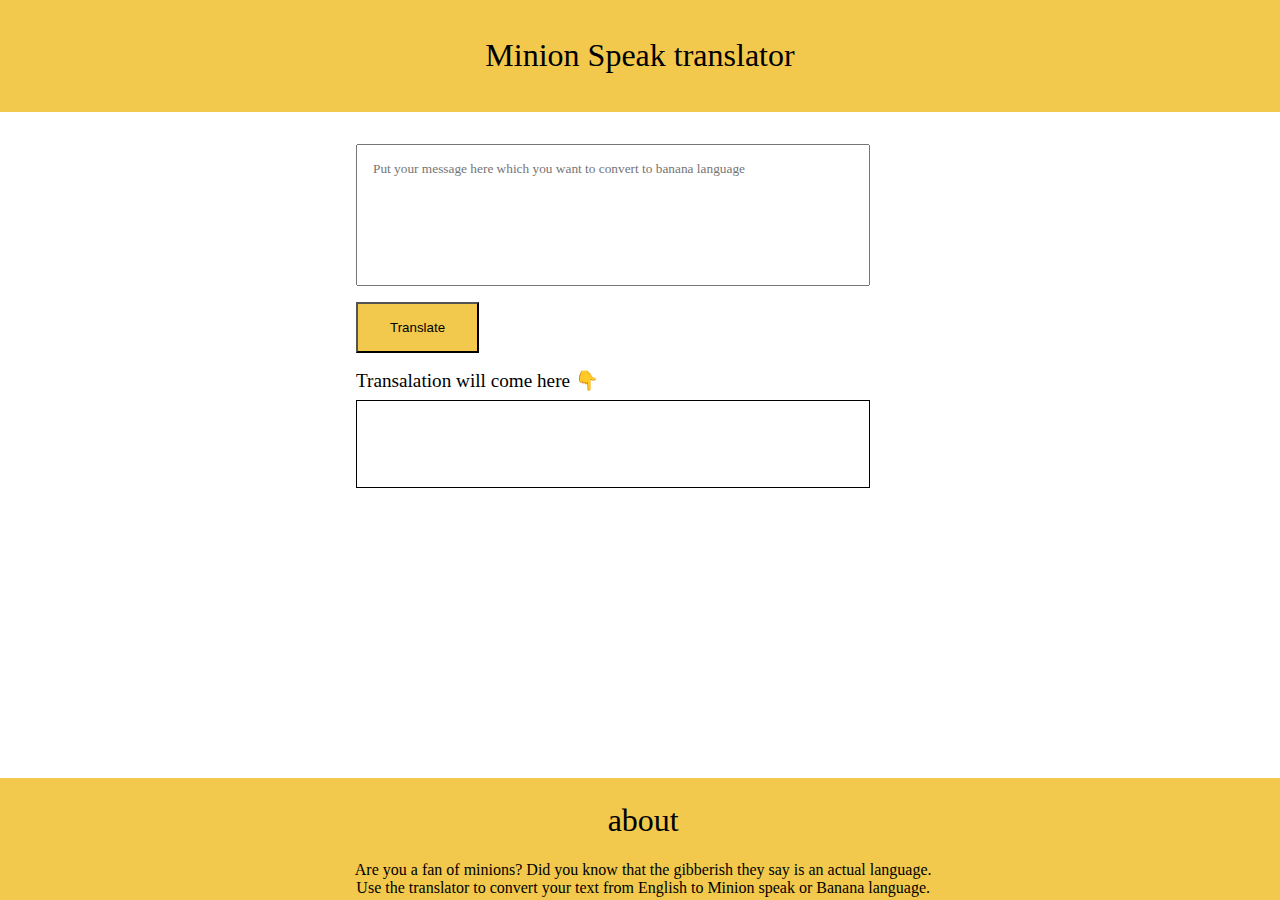
<file: index.html>
<!DOCTYPE html>
<html lang="en">
<head>
    <meta charset="UTF-8">
    <meta name="viewport" content="width=device-width, initial-scale=1.0">
    <link rel="stylesheet" href="styles/main.css">
    <title>Banana Talk</title>
</head>
<body>

    <header class="header">
        <h1 class="header-h1">Minion Speak translator</h1>
    </header>
    

    <article class="container container-centered article" >
        
        <textarea id="textarea-input-lang" class="textarea-article" placeholder="Put your message here which you want to convert to banana language" spellcheck="false"></textarea>

        <button id="btn-translate" class="btn-article">Translate</button>

        <p class="para-article">Transalation will come here 👇</p>

        <div id="div-output-banana" class="div-article"></div>
    </article>

    <footer class="footer ">
        <h1 class="footer-h1">about</h1>
        <p class="footer-para container-centered">
            Are you a fan of minions? Did you know that the gibberish they say is an actual language. Use the translator
            to convert your text from English to Minion speak or Banana language.
            <!-- This language is spoken by the minions in Despicable Me. The language is actually lots of languages. Yi kai yai yai bananna! Minion is a registered trademark of Universal Studios. -->
        </p>
    </footer>

    <script src="scripts/app.js" type="text/javascript"></script>
</body>
</html>
</file>
<file: styles/main.css>
:root
{

    --primrary-color:#F2C94C;
    --black-color:#333333;    
}

body
{
    font-family: 'Kalam', cursive;
    font-weight: normal;
    margin: 0px;
}

/* container */

.container
{
    padding: 1rem;
    /* background-color: gray; */
}

.container-centered
{
    max-width: 600px;
    margin: auto; 
    
}

/* header */

.header
{
    /* position: fixed;
    top: 0;
    left: 0;
    right: 0; */
    background-color: var(--primrary-color);
    padding: 1rem;
} 

.header-h1
{
    text-align: center;
    font-weight: normal;
}


/* aritcle */


.textarea-article
{
    resize: none;
    width: 80%;
    height: 12vh;
    display: block;
    margin: 1rem;
    padding: 1rem;
    font-family: cursive;
}

.btn-article
{
    margin: 0rem 1rem 1rem 1rem;
    padding: 1rem 2rem;
    background-color: var(--primrary-color);
    
}

.para-article
{
    margin: 0rem 0rem 0.5rem 1rem;
    font-size: larger;
}

.div-article
{
    margin: 0rem 0rem 0.5rem 1rem;
    padding: 1rem;
    border: 1px solid black;
    height: 6vh;
    width: 80%;
}

/* footer */

.footer
{
    position: fixed;
    bottom: 0;
    width: 100%;
    background-color: var(--primrary-color);
    padding: 0.2rem;
    text-align: center;
    
}

.footer-h1
{
    font-weight: normal;
}
 .footer-para
{   
    font-weight: lighter;
    /* text-align: justify; */
    
}
</file>
